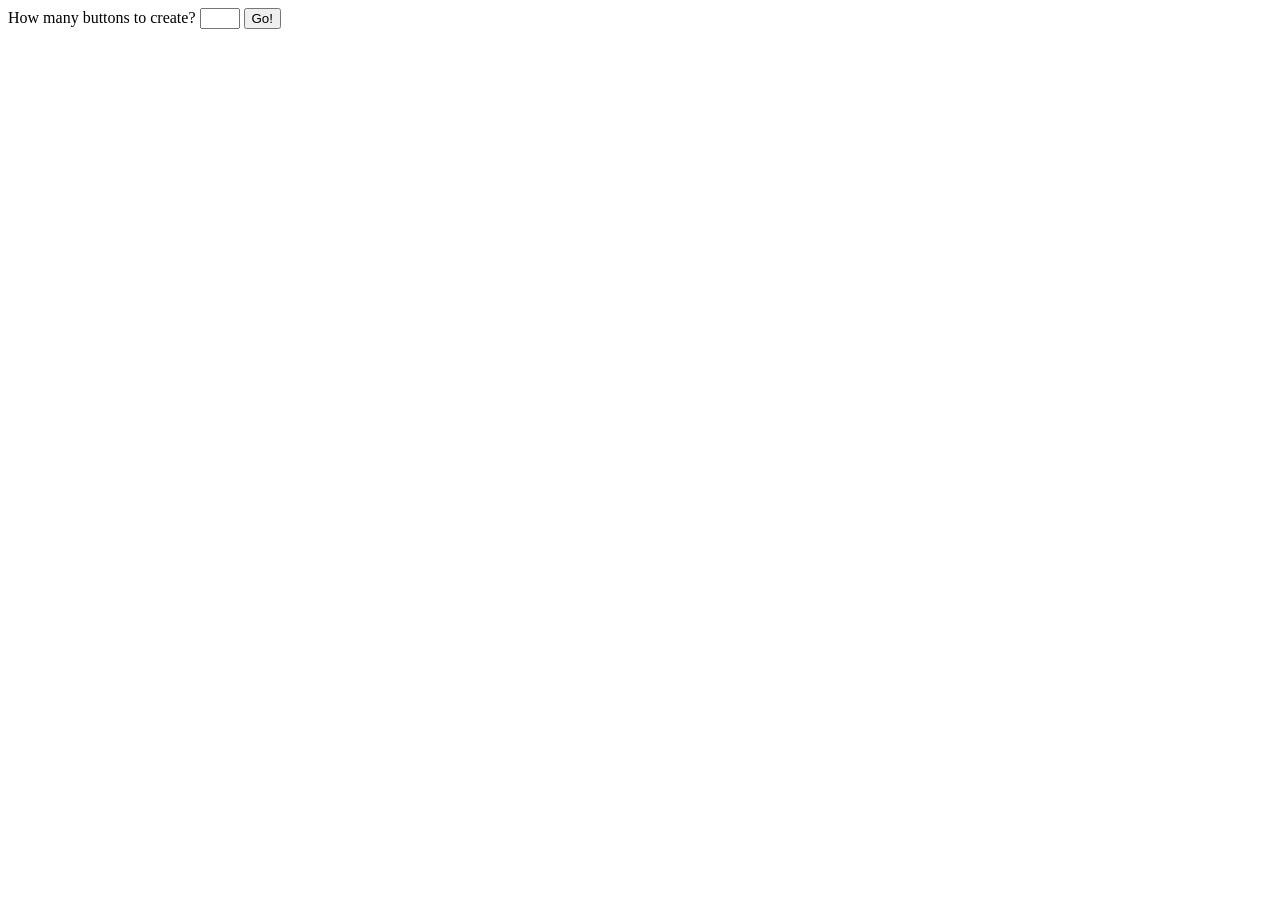
<file: COMP_4537/Labs/1/index.html>
<!DOCTYPE html>
<html lang="en">
<head>
    <meta charset="UTF-8">
    <meta name="viewport" content="width=device-width, initial-scale=1.0">
    <title></title>
    <link rel="stylesheet" href="css/style.css">
</head>

<body>
    <!-- Separate label for the question shown to the user -->
    <label id="question-label" for="button-count"></label>

    <!-- User chooses the number of buttons from 3 to 7 -->
    <input
        id="button-count"
        type="number"
        min="3"
        max="7"
    >

    <!-- Starts a new memory game -->
    <button id="go-button"></button>

    <!-- Memory buttons are added here by JavaScript -->
    <div id="game-area"></div>

    <!-- Displays the success or wrong-order message -->
    <p id="game-message"></p>

    <!-- Loads the main JavaScript file as a module -->
    <script type="module" src="js/script.js"></script>
</body>
</html>
</file>
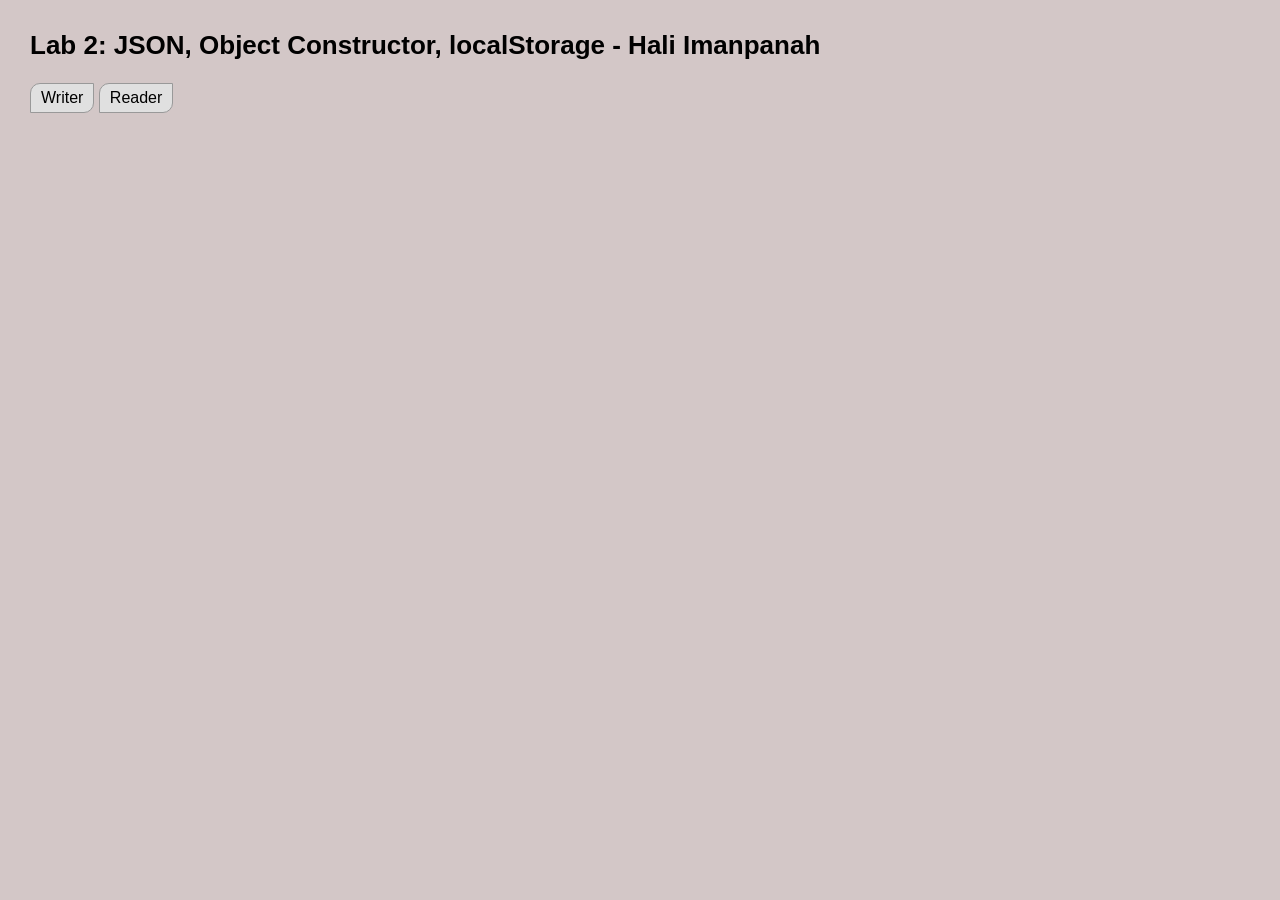
<file: COMP_4537/Labs/Lab 2/index.html>
<!DOCTYPE html>
<html lang="en">
<head>
    <meta charset="UTF-8">
    <meta name="viewport" content="width=device-width, initial-scale=1.0">
    <title>Lab 2</title>
    <link rel="stylesheet" href="css/style.css">
</head>

<body>
    <h1>Lab 2: JSON, Object Constructor, localStorage - Hali Imanpanah</h1>

    <a href="writer.html">Writer</a>
    <a href="reader.html">Reader</a>
</body>
</html>
</file>
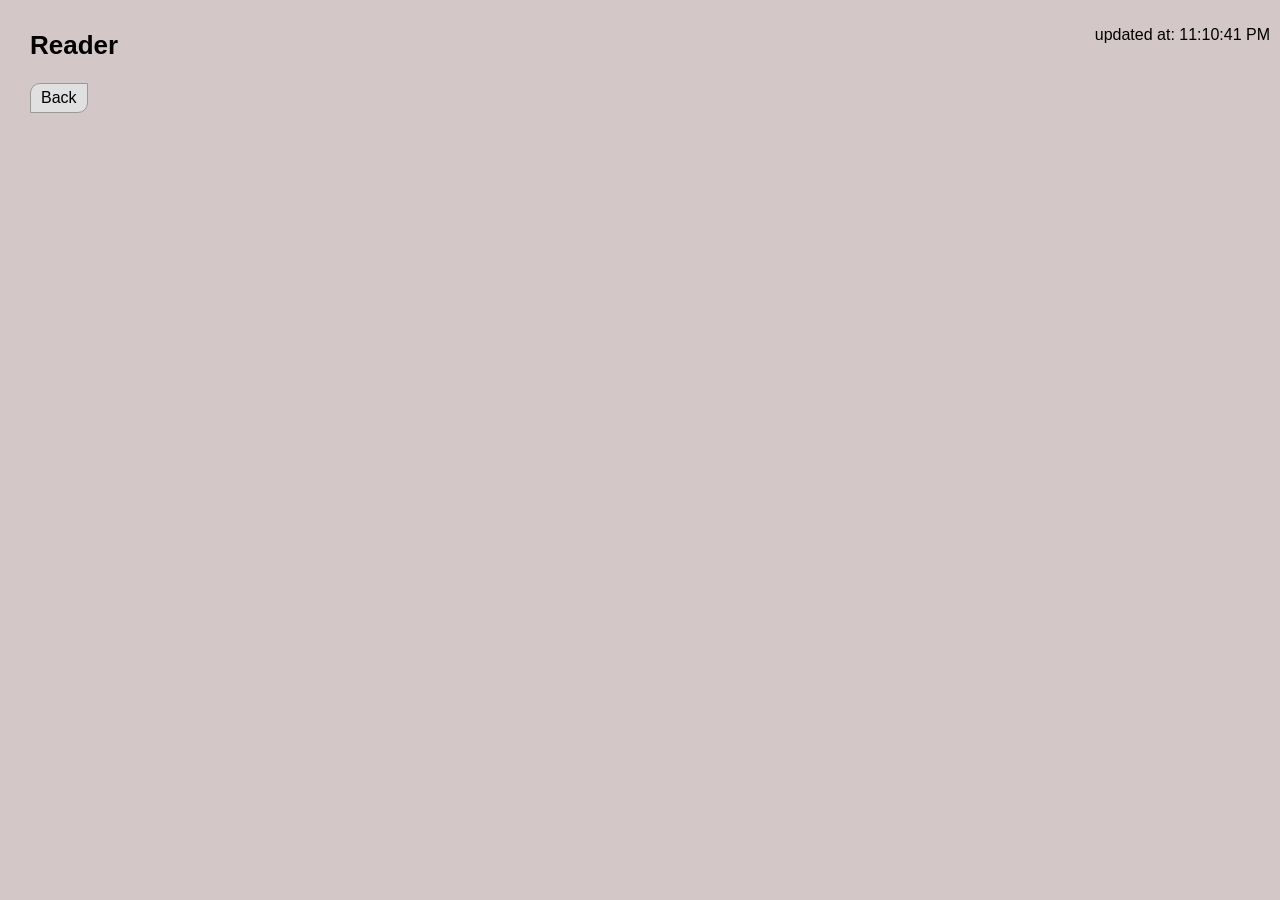
<file: COMP_4537/Labs/Lab 2/reader.html>
<!DOCTYPE html>
<html lang="en">

<head>
    <meta charset="UTF-8">
    <meta name="viewport" content="width=device-width, initial-scale=1.0">
    <title>Reader</title>
    <link rel="stylesheet" href="css/style.css">
</head>

<body>
    <h1>Reader</h1>

    <p id="retrieved-time"></p>

    <div id="reader-notes"></div>

    <a href="index.html">Back</a>

    <script src="lang/messages/en/user.js"></script>        
    <script src="js/script.js"></script>
</body>

</html>
</file>
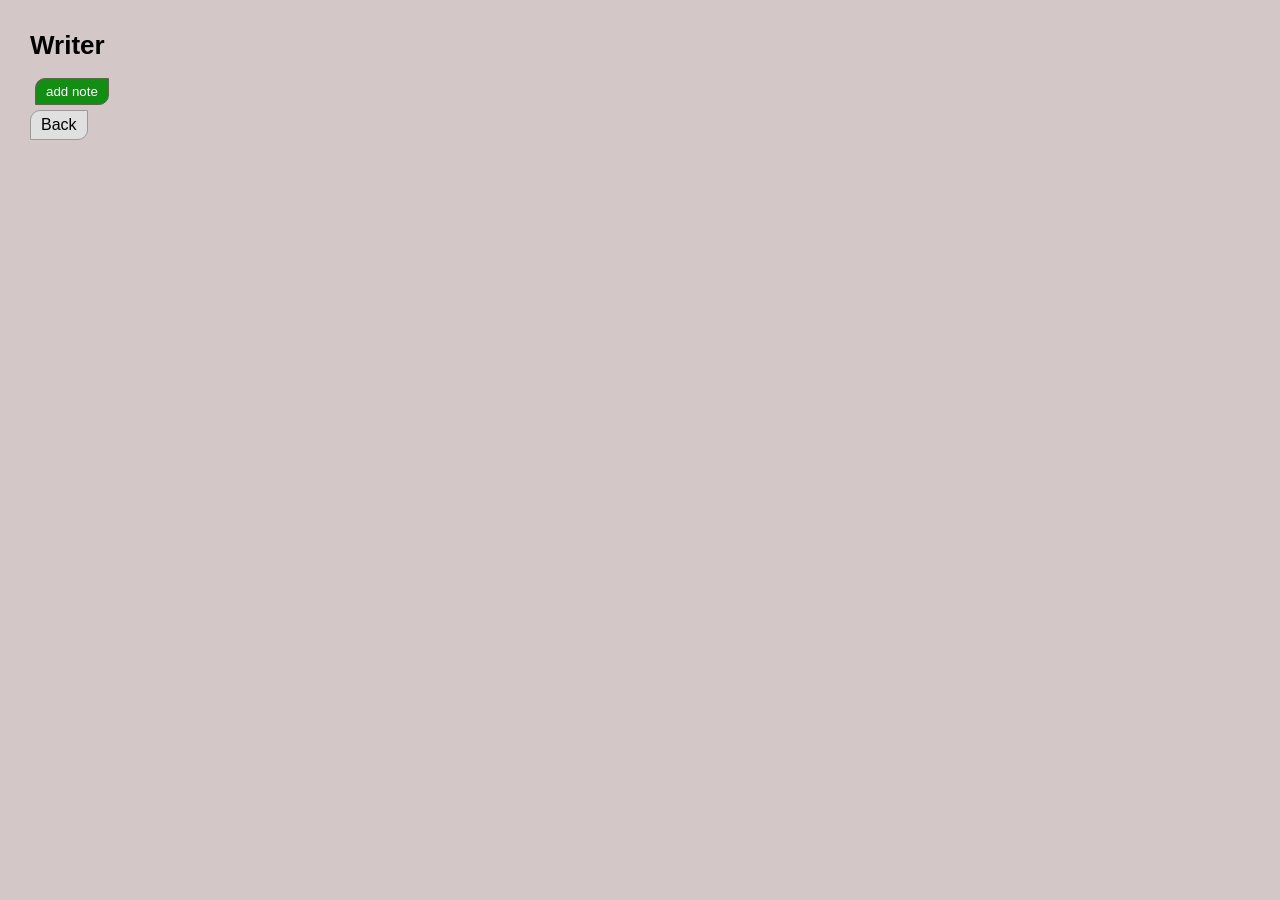
<file: COMP_4537/Labs/Lab 2/writer.html>
<!DOCTYPE html>
<html lang="en">
  <head>
    <meta charset="UTF-8" />
    <meta name="viewport" content="width=device-width, initial-scale=1.0" />
    <title>Writer</title>
    <link rel="stylesheet" href="css/style.css" />
  </head>

  <body>
    <h1>Writer</h1>

    <p id="stored-time"></p>

    <div id="notes-container"></div>

    <a href="index.html">Back</a>
    
    <script src="lang/messages/en/user.js"></script>
    <script src="js/script.js"></script>
  </body>
</html>
</file>
<file: COMP_4537/Labs/1/css/style.css>
.memory-button {
    width: 10em;
    height: 5em;
}
</file>
<file: COMP_4537/Labs/Lab 2/css/style.css>
body {
    font-family: Arial, sans-serif;
    margin: 30px;
    background-color: rgb(211, 199, 199);
}

h1 {
    font-size: 26px;
}

#stored-time,
#retrieved-time {
    position: absolute;
    top: 10px;
    right: 10px;
}

/* Textarea and remove button */
textarea + button {
    margin-right: 10px;
}

/* Notes container */
#notes-container div {
    margin-bottom: 10px;
}
/* Textarea */
textarea {
    width: 350px;
    height: 110px;
    background-color: #22519d;
    color: white;
    font-size: 18px;
    padding: 10px;
    vertical-align: middle;
}

/* Remove button */
#notes-container button {
    margin-left: 5px;
}

/* Reader page */
#reader-notes textarea {
    display: block;
    margin-bottom: 10px;
}

/* Buttons */
button {
    background-color: #e0e0e0;
    border: 1px solid #6f5959;
    padding: 5px 10px;
    cursor: pointer;
}

/* Remove buttons */
#notes-container div button {
    background-color: rgb(123, 62, 144);
    color: white;
    border-radius: 10px 0px 10px 0px; 
    
}

/* Add button */
#notes-container > button {
    background-color: rgb(18, 143, 18);
    color: white;
    border-radius: 10px 0px 10px 0px;
}

/* Back button */
a {
    /*allows the link to behave more like a button */
    display: inline-block;
    background-color: #e0e0e0;
    color: black;
    border: 1px solid #999;
    padding: 5px 10px;
    text-decoration: none;
    margin-top: 5px;
    cursor: pointer;
    border-radius: 10px 0px 10px 0px;
}
</file>
